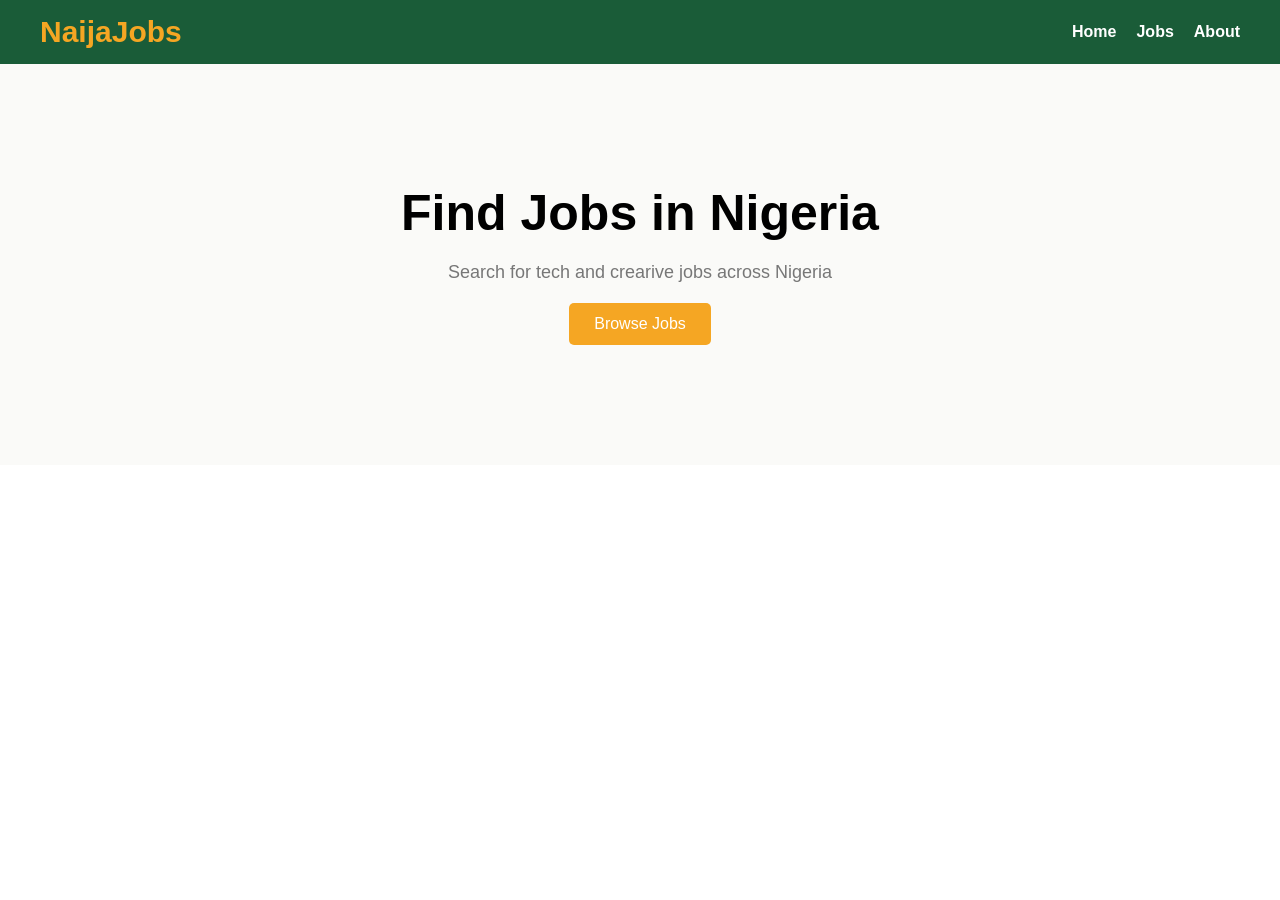
<file: index.html>
<!DOCTYPE html>
<html lang="en">
<head>
  <meta charset="UTF-8">
  <link rel="stylesheet" href="style.css">
  <meta name="viewport" content="width=device-width, initial-scale=1.0">
  <title>NaijaJobs</title>
</head>
<body>
  <header>
    <nav>
      <h1>NaijaJobs</h1>
      <ul>
        <li><a href="index.html">Home</a></li>
        <li><a href="jobs.html">Jobs</a></li>
        <li><a href="about.html">About</a></li>
        
      </ul>
    </nav>
  </header>
  <main>
    <section class="hero">
      <h2>Find Jobs in Nigeria</h2>
      <p>Search for tech and crearive jobs across Nigeria</p>
      <a href="jobs.html">
      <button>Browse Jobs</button>
      </a>
    </section>
    
    
  </main>
  <footer>
    <p>2026 NaijaJobs</p>
  </footer>
  
</body>
</html>
</file>
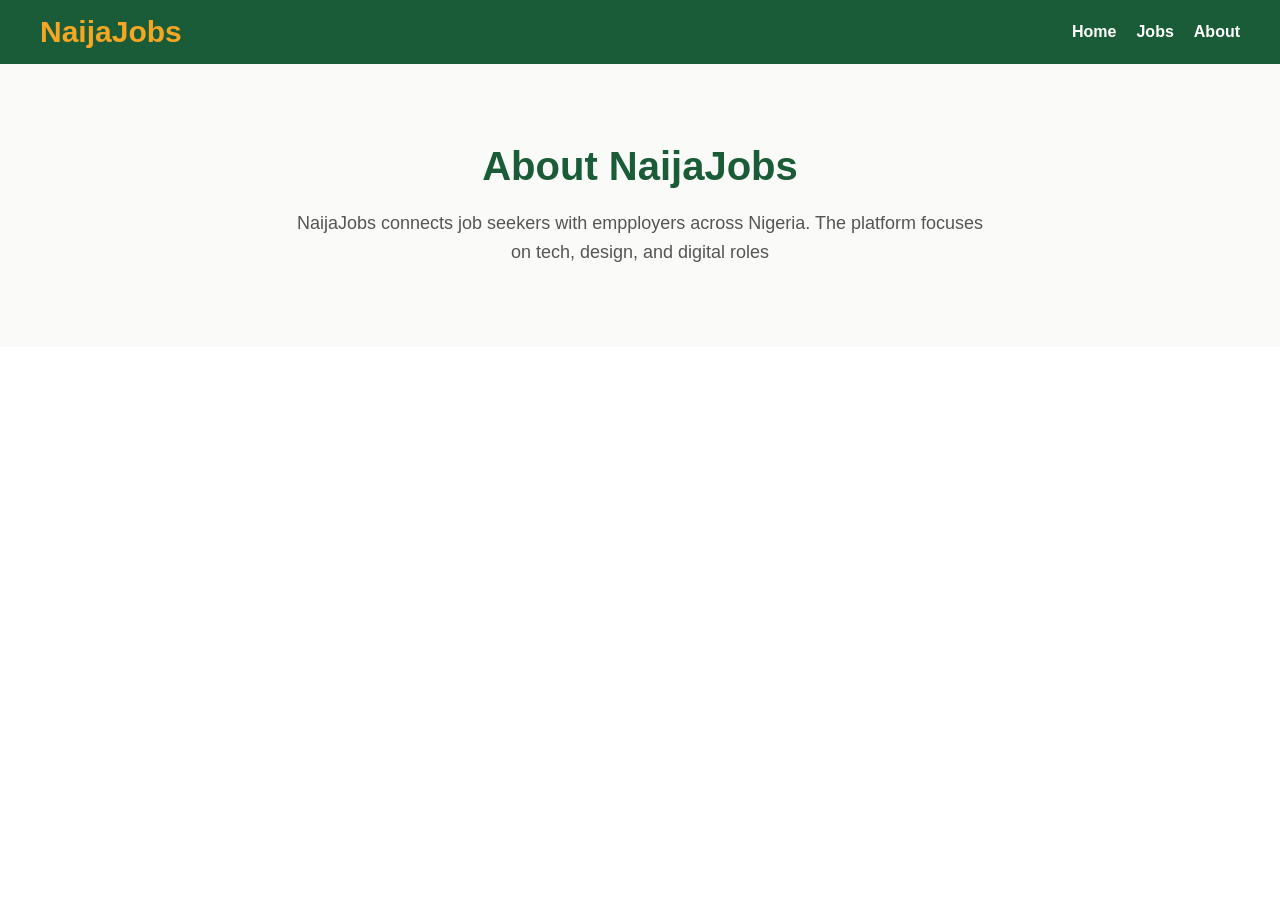
<file: about.html>
<!DOCTYPE html>
<html lang="en">
<head>
  <meta charset="UTF-8">
  <meta name="viewport" content="width=device-width, initial-scale=1.0">
  <title>About</title>
  <link rel="stylesheet" href="style.css">
</head>
<body>
  <header>
    <nav>
      <h1>NaijaJobs</h1>
      <ul>
        <li><a href="index.html">Home</a></li>
        <li><a href="jobs.html">Jobs</a></li>
        <li><a href="about.html">About</a></li>
        
      </ul>
    </nav>
  </header>
  <main>
    <section class="about-section">
      <h2>About NaijaJobs</h2>
      <p>NaijaJobs connects job seekers with empployers across Nigeria.
        The platform focuses on tech, design, and digital roles
      </p>
    </section>
  </main>
  <footer>
    <p>2026 NaijaJobs</p>
  </footer>
  
</body>
</html>
</file>
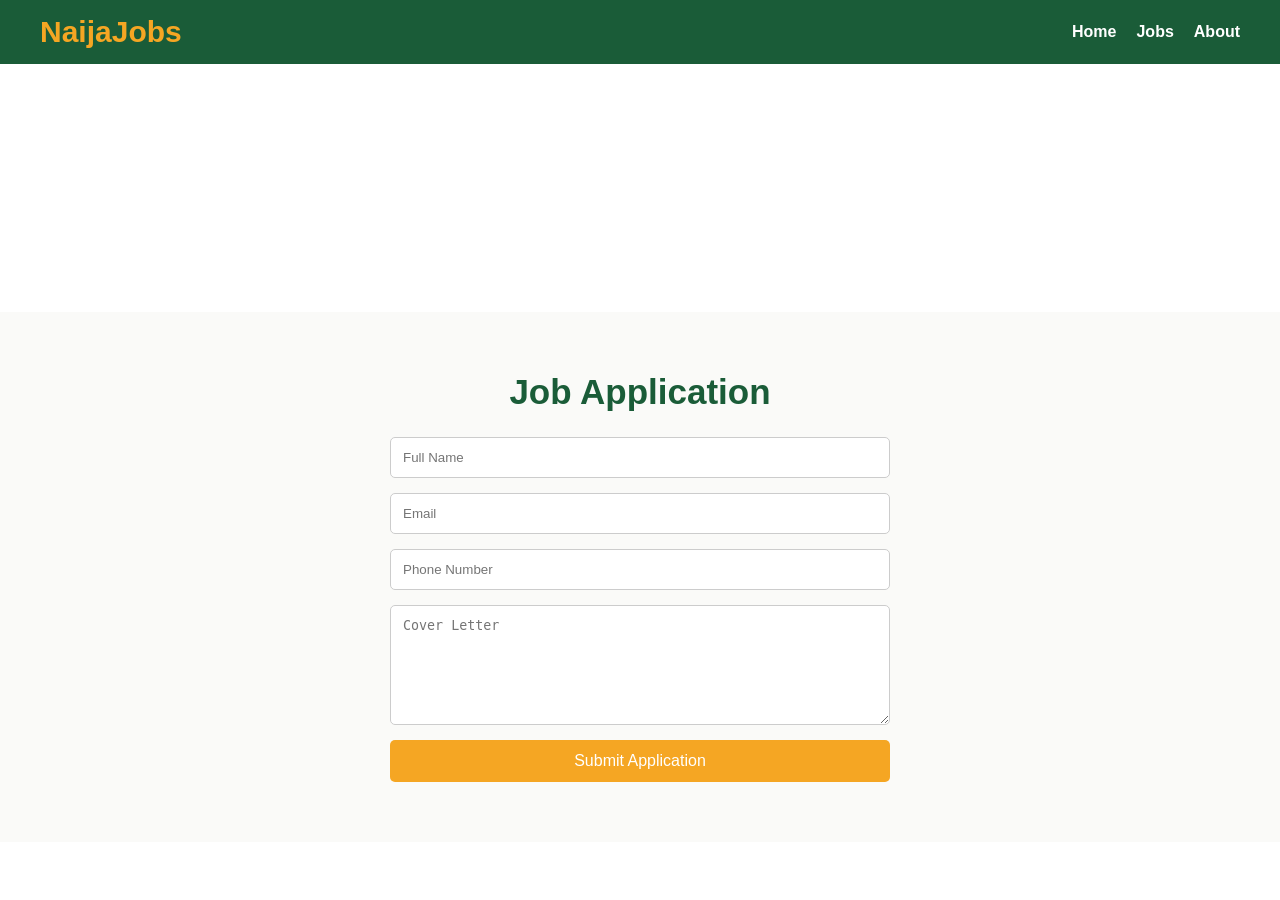
<file: apply.html>
<!DOCTYPE html>
<html lang="en">
<head>
  <meta charset="UTF-8">
  <link rel="stylesheet" href="style.css">
  <meta name="viewport" content="width=device-width, initial-scale=1.0">
  <title>Apply Job</title>
</head>
<body>
  <header>
    <nav>
      <h1>NaijaJobs</h1>
      <ul>
        <li><a href="index.html">Home</a></li>
        <li><a href="jobs.html">Jobs</a></li>
        <li><a href="about.html">About</a></li>
        
      </ul>
    </nav>
  </header>
  <main></main>
  <section class="apply-section">
    <h2>Job Application</h2>
    <p id="jobTitle"></p>
    <form>
      <input type="text" placeholder="Full Name" required>
      <input type="text" placeholder="Email" required>
      <input type="text" placeholder="Phone Number" required>
      <textarea placeholder="Cover Letter"></textarea>
      <button type="submit">Submit Application</button>

    </form>
  </section>
</main>
    <footer>
      <p>2026 NaijaJobs</p>
    </footer>
    <script>
      const params = new Promise((resolve, reject) => {
        URLSearchParams(window.location.search);
        const job = params.get("job");
        document.getElementById("jobTitle").textContent = job;
      })
    </script>
  
  
</body>
</html>
</file>
<file: style.css>
*{
   margin: 0;
   padding: 0;
   box-sizing: border-box;
  
  
}
body{
   font-family: Arial, sans-serif;
   min-height: 100vh;
   display: flex;
   flex-direction: column;
}
main{
  flex: 1;
}
/* NAVBAR */
nav{
  background-color: #1A5C38;
  color: white;
  display: flex;
  justify-content: space-between;
  align-items: center;
  padding: 15px 40px; 
}
nav h1{
  font-size: 30px;
  color: #f5a623;
}
nav ul{
  list-style: none;
  display: flex;
  gap: 20px;
}
nav a{
  color: white;
  text-decoration: none;
  font-weight: bold;
}
nav a:hover{
  color: #F5A623
}
/* HERO SECTION */
.hero{
  background-color: #FAFAF8;
  text-align: center;
  padding: 120px 20px;
}
.hero h2{
  font-size: 50px;
  margin-bottom: 20px;
}
.hero p{
  font-size: 18px;
  color: #777;
  margin-bottom: 20px;
}

/* BUTTON */
button{
  background-color: #F5A623;
  color: white;
  border: none;
  padding: 12px 25px;
  font-size: 16px;
  border-radius: 5px;
  cursor: pointer;
}
button:hover{
  background-color: #1A5C38;
}
/* JOB SECTION */
.jobs-section{
  padding: 60px 40px;
  
}
.jobs-section h2{
  text-align: center;
  margin-bottom: 40px;
  font-size: 4opx;
}
.jobs-container{
  display: grid;
  grid-template-columns: repeat(3, 1fr);
  gap: 20px;
}
/* JOB CARD */
.job-card{
  background-color: #FAFAF8;
  padding: 30px;
  border-radius: 10px;
  box-shadow: 0 2px 10px rgba(0,0,0,0.1);
  text-align: center;
}
.job-card h3{
  color: #1A5C38;
  margin-bottom: 15px;
}
.job-card p{
  margin-bottom: 10px;
  color: #555;
}
/* SEARCH */
.job-search{
  text-align: center;
  margin-bottom: 20px;
}
.job-search input{
  width: 60%;
  padding: 10px;
}
/* ABOUT SECTION */
.about-section{
  padding: 80px 40px;
  text-align: center;
  background-color: #FAFAF8;
}
.about-section h2{
  font-size: 40px;
  margin-bottom: 20px;
  color: #1A5C38;
}
.about-section p{
  font-size: 18px;
  color: #555;
  max-width: 700px;
  margin: auto;
  line-height: 1.6;
}
/* APPLY SECTION */
.apply-section{
  padding: 60px 20px;
  text-align: center;
  background-color: #FAFAF8;
}
.apply-section h2{
  font-size: 35px;
  margin-bottom: 10px;
  color: #1A5C38;
}
.apply-section p{
  font-size: 18px;
  margin-bottom: 25px;
  color: #555;
}
.apply-section form{
  display: flex;
  flex-direction: column;
  gap: 15px;
  max-width: 500px;
  margin: auto;
}
.apply-section input,
.apply-section textarea{
  padding: 12px;
  border: 1px solid #ccc;
  border-radius: 5px;
}
.apply-section textarea{
  height: 120px;
}
.apply-btn{
  display: inline-block;
  background-color: #F5A623;
  color: white;
  text-decoration: none;
  padding: 12px 25px;
  border-radius: 5px;
  margin-top: 15px;
}
.apply-btn:hover{
  background-color: #1A5C38;
}
.about-section button{
  background-color: #F5A623;
  color: white;
  border: none;
  padding: 12px;
  cursor: pointer;
}
/* FOOTER */
footer{git
  background-color: #1A5C38;
  color: white;
  text-align: center;
  padding: 20px;
}
@media(max-width:760px){
  nav{
    flex-direction: column;
    gap: 15px;
  }
  .jobs-container{
    grid-template-columns: 1fr;
  }
  .hero h2{
    font-size: 35px;
  }
}
</file>
